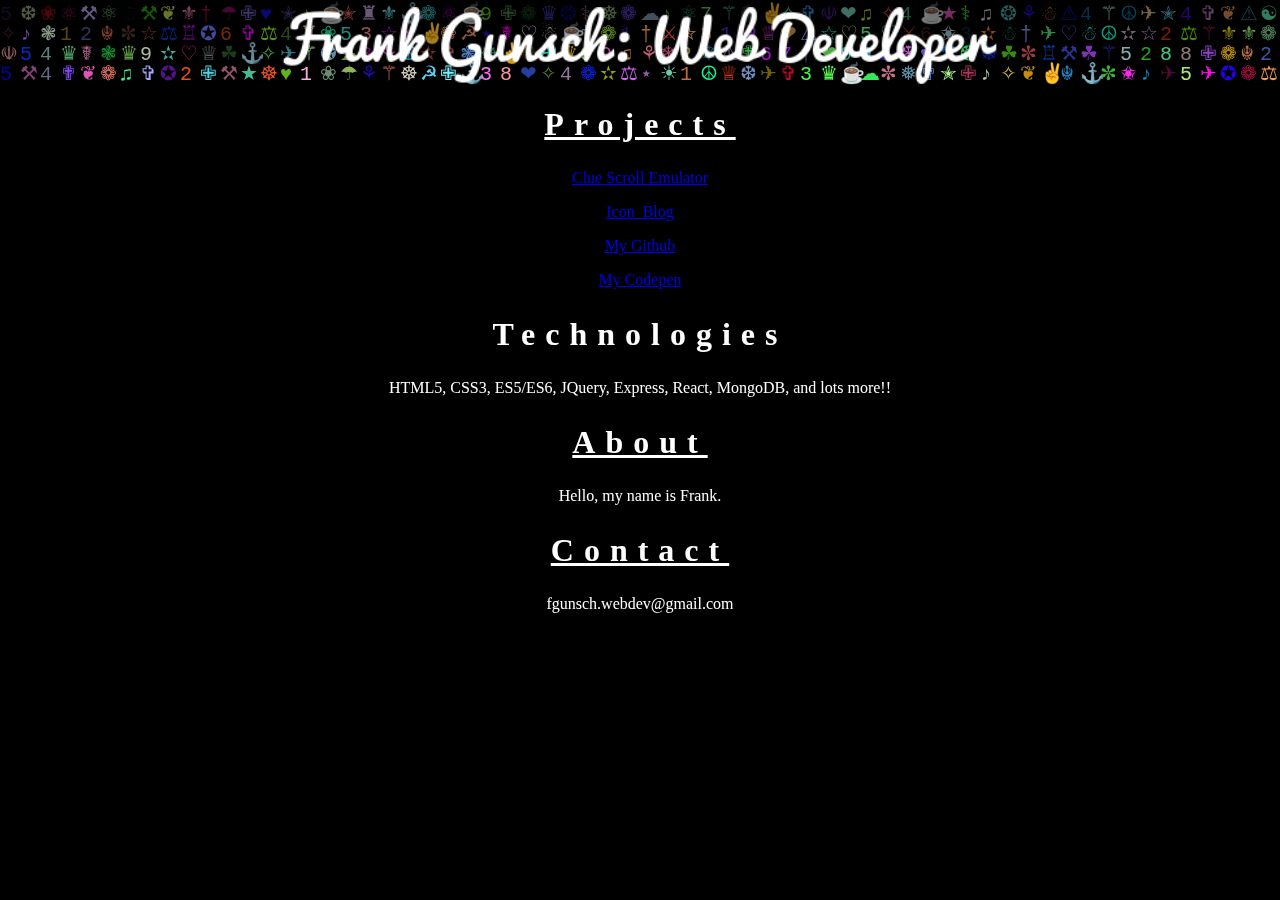
<file: index.html>
<!DOCTYPE html>
<html>

<head>
<title>Frank Gunsch Web Dev.</title>
<meta name="author" content="Frank Gunsch">
<meta name="description" content="Frank Gunsch's kool blog and portfolio.">
<link rel="stylesheet" href="CSSResume.css"> 
<link rel="shortcut icon" href="favicon.ico" type="image/x-icon">
<script src="https://ajax.googleapis.com/ajax/libs/jquery/3.1.1/jquery.min.js"></script>
<script src="ShowMyProjects.js"></script>
<script src="ShowAbout.js"></script>
<script src="ShowContact.js"></script>
	
<script>
	(function(i,s,o,g,r,a,m){i['GoogleAnalyticsObject']=r;i[r]=i[r]||function(){
	(i[r].q=i[r].q||[]).push(arguments)},i[r].l=1*new Date();a=s.createElement(o),
	m=s.getElementsByTagName(o)[0];a.async=1;a.src=g;m.parentNode.insertBefore(a,m)
	})(window,document,'script','https://www.google-analytics.com/analytics.js','ga');

  ga('create', 'UA-97398971-2', 'auto');
  ga('send', 'pageview');
</script>
	
<meta charset="utf-8">   
	
</head>

<body>

<canvas id="c"></canvas>

<div id="container">
    
	<div class="header">
		<p>
			<img src="ResumeLogo.png" alt="cursive-fonts" border="0"> <!-- Source: fontmemes.com -->
		</p>
	</div>
    
    <div class="sub-header">  
		<h2 class="projects">Projects</h2>
        <div class ="project-names">
			<a href="/Clue emulator" target="_blank"><p>Clue Scroll Emulator</p></a>
			<a href="/Iconblog" target="_blank"><p>Icon_Blog</p></a>
			<a href="https://github.com/Yonkai" target="_blank"><p>My Github</p></a>
			<a href="https://codepen.io/Yonkai/" target="_blank"><p>My Codepen</p></a>
        </div>    
    </div>
    
	<div class="toggle" style="text-align:center;">
		<div class="innerText" style="display: inline-block; text-align: left;">
        	<p>
			<a href="/Iconblog" target="_blank">"Icon_Blog":</a><br/><br/>
            This is a basic micro-blog website with an easily interchangeable template and simplisitic <br/>
             design.<br /><br/>
            Stack: HTML,CSS, Google Fonts, Font Awesome
            <br /><br/>
            
	    	<a href="/Clue emulator"  target="_blank">"Clue Scroll Emulator":</a><br/><br/>
            Emulator for an online video game that models in-game reward generation from reverse engineered<br/>
            drop tables.<br /><br/>
            Stack: HTML, CSS, Vanilla JS, JQuery, Responsive Design
            <br /><br/>
            
            "This Website":<br/><br/>
            I use this website in order to host my portfolio and other stuff. You're using it right now. Hello there! <br/><br/>
            Stack: HTML, CSS, Vanilla JS, JQuery, Canvas
            <br /><br/>
            <!-- Add pagination if needed. -->
      
       		</p>
		</div>
	</div>

	<div class="sub-header">
        <h2 class="technologies" >Technologies</h2>
        <div class="technology-types">
		<p>HTML5,</p>
		<p>CSS3,</p>
		<p>ES5/ES6,</p>
		<p>JQuery,</p>
		<p>Express,</p>
		<p>React,</p>
		<p>MongoDB,</p>
		<p>and lots more!!</p>
        </div>
        </div>    
    </div>   
    
    <div class="sub-header">
        <h2 class="about">About</h2>
	    <p>Hello, my name is Frank.</p>
    </div>
    
    <div class="sub-header" >
		<h2 class="contact">Contact</h2>
		<p>fgunsch.webdev@gmail.com</p>
    </div>
</div>

    <!-- function to reload page on resize window.onresize = function(){ location.reload(); } -->
    <!--- add global variable to control matrix array through jquery onhover listener ---------->
 
<!-- This script changes the matrix esque. background if you hover over subheaders -->

<script>
$('.contact,.about,.technologies,.projects').mouseenter(function (){
     if ($(this).is(".contact")){ 
        matrix ="Contact ▲  ▲  ▲  ▲  ▲  ▲  ▲  ▲  ▲  ▲  ▲  ▲  ▲";
        matrix = matrix.split("▲");
         
     }else if($(this).is(".about")){
        matrix ="About ▲  ▲  ▲  ▲  ▲  ▲  ▲  ▲  ▲  ▲  ▲  ▲  ▲";
        matrix = matrix.split("▲");
     }
     else if($(this).is(".projects")){
        matrix ="Projects ▲  ▲  ▲  ▲  ▲  ▲  ▲  ▲  ▲  ▲  ▲  ▲  ▲";
        matrix = matrix.split("▲");
     }
     else if($(this).is(".technologies")){
        matrix ="Technologies ▲  ▲  ▲  ▲  ▲  ▲  ▲  ▲  ▲  ▲  ▲  ▲  ▲";
        matrix = matrix.split("▲");
     }                                                   
    
}); 
    // Resets matrix to default.
$('.contact, .about, .technologies, .projects').mouseleave(function (){
    matrix = "123⚠☤⚕⚚†☯⚖☮⚘⚔☭⚒⚓⚛⚜✠✙✞✟✧⋆★☆✪✫✬✭✮☫☬☸✵❂☘♡♥❤⚘❀❃❁✼☀✌♫♪☃❄❅❆☕☂❦✈♕♛♖♜☁456789"; 
    matrix = matrix.split("");
    
});        
</script>  
    
<script>
    
// getting canvas by id c
var c = document.getElementById('c');
var ctx = c.getContext("2d");
    
//Matches canvas to window size.
c.height = window.innerHeight;
c.width = window.innerWidth;


// Character set.
var matrix = "123⚠☤⚕⚚†☯⚖☮⚘⚔☭⚒⚓⚛⚜✠✙✞✟✧⋆★☆✪✫✬✭✮☫☬☸✵❂☘♡♥❤⚘❀❃❁✼☀✌♫♪☃❄❅❆☕☂❦✈♕♛♖♜☁456789"; 
matrix = matrix.split("");
var font_size = 20;  
var columns = c.width / font_size;
var drops = [];
for (var x = 0; x < columns; x++) 
{
  drops[x] = 1; // sets every value in drops equal to one, this is the y-cord, position in array x-cord.
}

function draw() {  
  ctx.fillStyle = "rgba(0,0,0,.2)"; 
  ctx.fillRect(1, 1, c.width, c.height); 

  function getRandomColor() {
    var letters = '0123456789ABCDEF';
    var color = '#';
    for (var i = 0; i < 6; i++) {
      color += letters[Math.floor(Math.random() * 16)]; 
    }
    return color;
  }
 
  ctx.font = font_size + "px Courier New";

  for (var i = 0; i < drops.length; i++) 
  {
    ctx.fillStyle = getRandomColor();
    var text = matrix[Math.floor(Math.random() * matrix.length)]; 
	  
    // Random value in the matrix array.
    ctx.fillText(text, font_size * i, drops[i] * font_size); 

    if (drops[i] * font_size > c.height) {
      drops[i] = 0;

    }
    drops[i]++;
    
  }
}

setInterval(draw, 140); // 'Tick' rate.
</script>
    
</body>

</html>
</file>
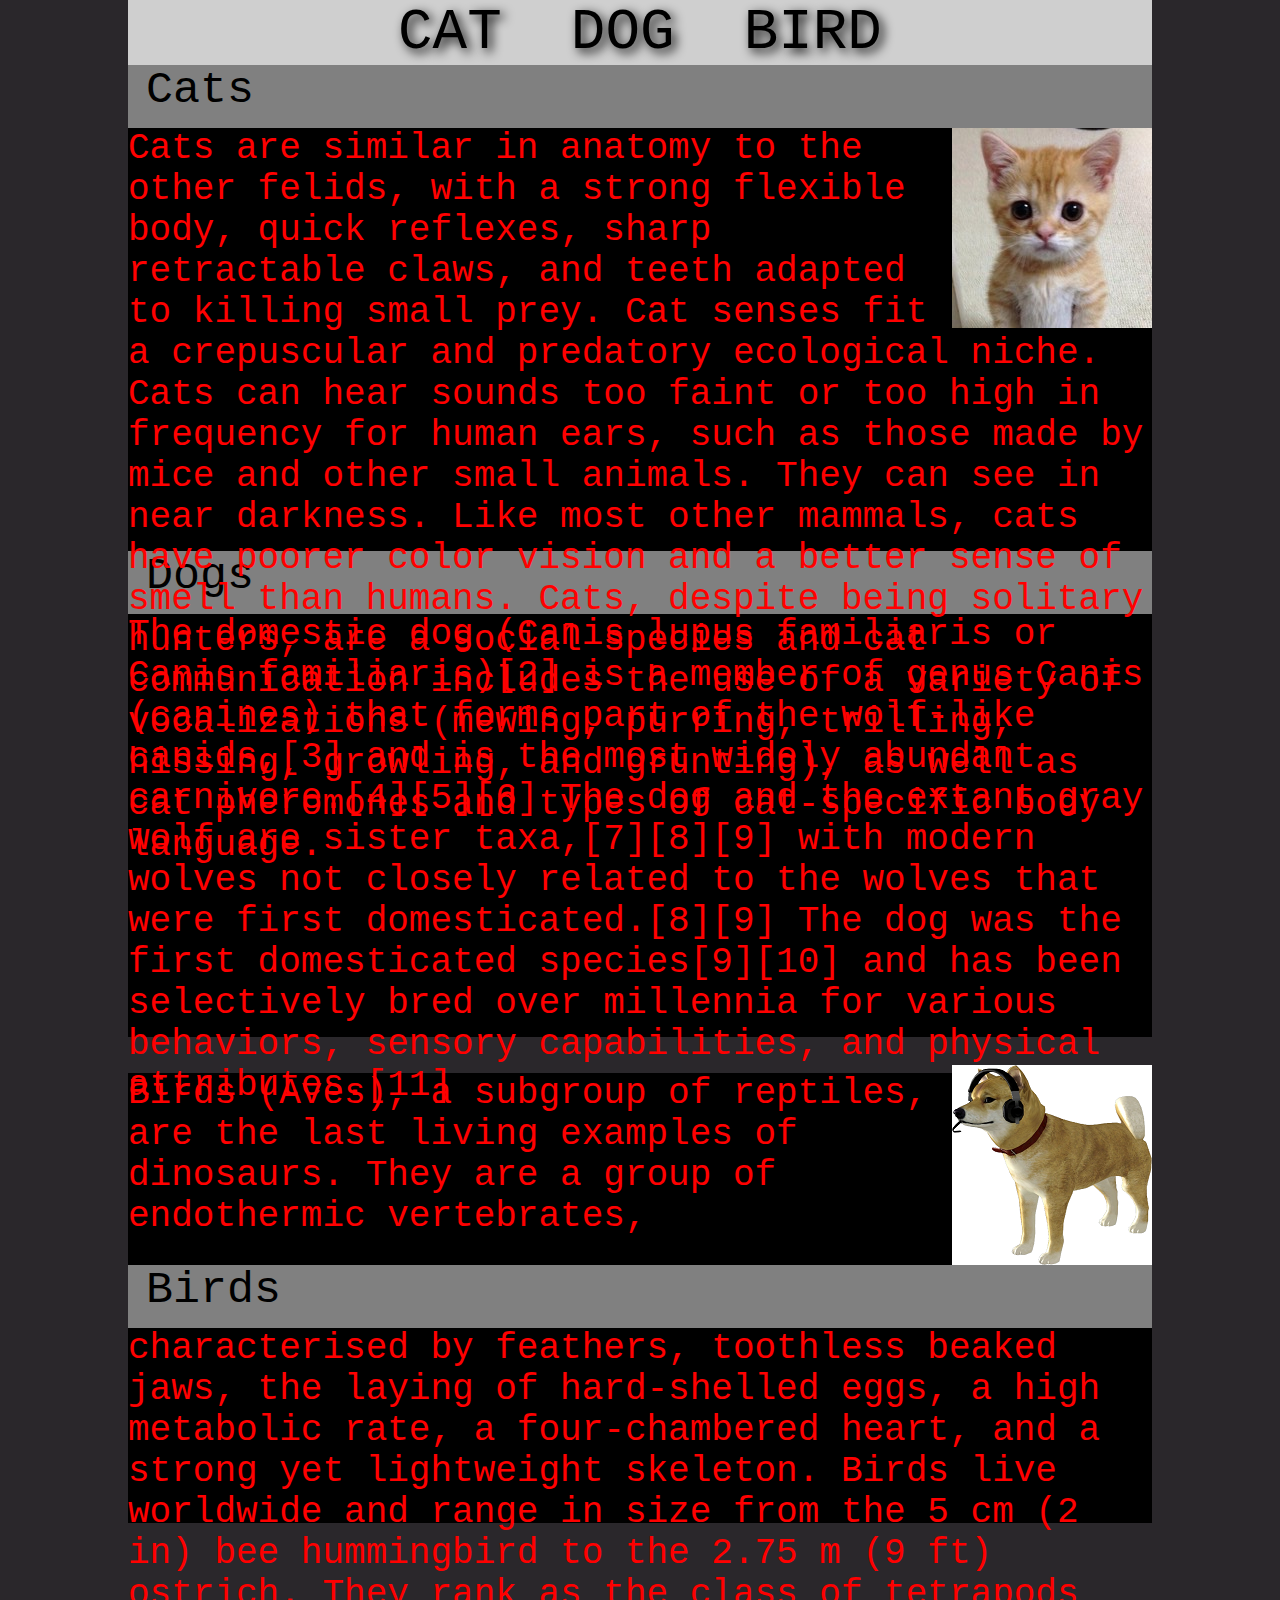
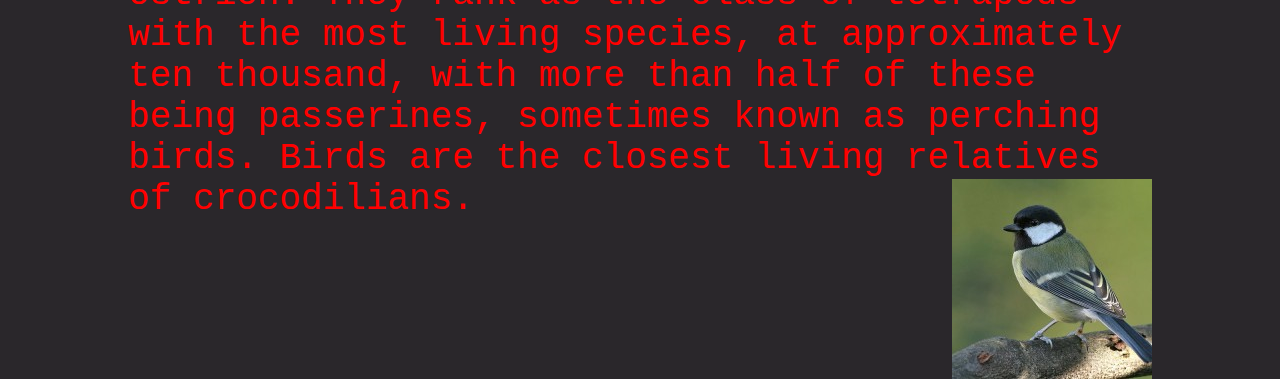
<file: CDB/index.html>
<html>
<head>
	<link rel="stylesheet" href="LayoutCSS.css">
    <title>CDB</title>
  
</head>
    <!-- Body main container -->
<body class="ContainerZero">
    <div class=" ContainerOne">
        <!-- Main Title -->
        <div class="ContainerTwoTitleHolder">
                <header class="title1">CAT  DOG  BIRD</header>  <!-- Don't know how to make it responsive without changing to image, review!!-->
        </div>
        
        <!-- Cat title before info section-->
        <div class="AnimalCard">
            <p >Cats </p>
        </div>
        
        <!-- Cat Info section-->
        <div class="AnimalInfo">
            <p>
                <a  href="https://en.wikipedia.org/wiki/Cat"><img class="AnimalPics" src="cat.png" alt="Noob."></a>
            
            Cats are similar in anatomy to the other felids, with a strong flexible body, quick reflexes, sharp retractable claws, and teeth adapted to killing small prey. Cat senses fit a crepuscular and predatory ecological niche. Cats can hear sounds too faint or too high in frequency for human ears, such as those made by mice and other small animals. They can see in near darkness. Like most other mammals, cats have poorer color vision and a better sense of smell than humans. Cats, despite being solitary hunters, are a social species and cat communication includes the use of a variety of vocalizations (mewing, purring, trilling, hissing, growling, and grunting), as well as cat pheromones and types of cat-specific body language.
            
            </p>
            <!-- Something that I noticed here is that when I put the paragraph before the image on the right,
                 and typed so that the paragraph text reached the image, it pushes the image out of they way,
                 but if I put it after the image, the text wraps around the image, Why is this? Is this part of some
                 bigger propety I'm not aware of? Need to investigate further. -->
        </div>
        
        <!-- Dog title before info section-->
        <div class="AnimalCard">
            <p >Dogs</p>
        </div>
        
        <!-- Dog information-->
        <div class="AnimalInfo">
            <p>The domestic dog (Canis lupus familiaris or Canis familiaris)[2] is a member of genus Canis (canines) that forms part of the wolf-like canids,[3] and is the most widely abundant carnivore.[4][5][6] The dog and the extant gray wolf are sister taxa,[7][8][9] with modern wolves not closely related to the wolves that were first domesticated.[8][9] The dog was the first domesticated species[9][10] and has been selectively bred over millennia for various behaviors, sensory capabilities, and physical attributes.[11]
		    
		    <a  href="https://en.wikipedia.org/wiki/Dog"><img class="AnimalPics" src="doge.png" alt="Noob."></a> </p>
        </div>
        
          <!-- Bird title-->
        <div class="AnimalCard">
            <p >Birds</p>
        </div>
        
         <!-- Bird Info-->
        <div class="AnimalInfo">
            <p>Birds (Aves), a subgroup of reptiles, are the last living examples of dinosaurs. They are a group of endothermic vertebrates, characterised by feathers, toothless beaked jaws, the laying of hard-shelled eggs, a high metabolic rate, a four-chambered heart, and a strong yet lightweight skeleton. Birds live worldwide and range in size from the 5 cm (2 in) bee hummingbird to the 2.75 m (9 ft) ostrich. They rank as the class of tetrapods with the most living species, at approximately ten thousand, with more than half of these being passerines, sometimes known as perching birds. Birds are the closest living relatives of crocodilians.
                <a  href="https://en.wikipedia.org/wiki/Bird"><img class="AnimalPics" src="bird.png" alt="Noob."></a></p>
        </div>
        
    </div>
    
</body>
</html>
</file>
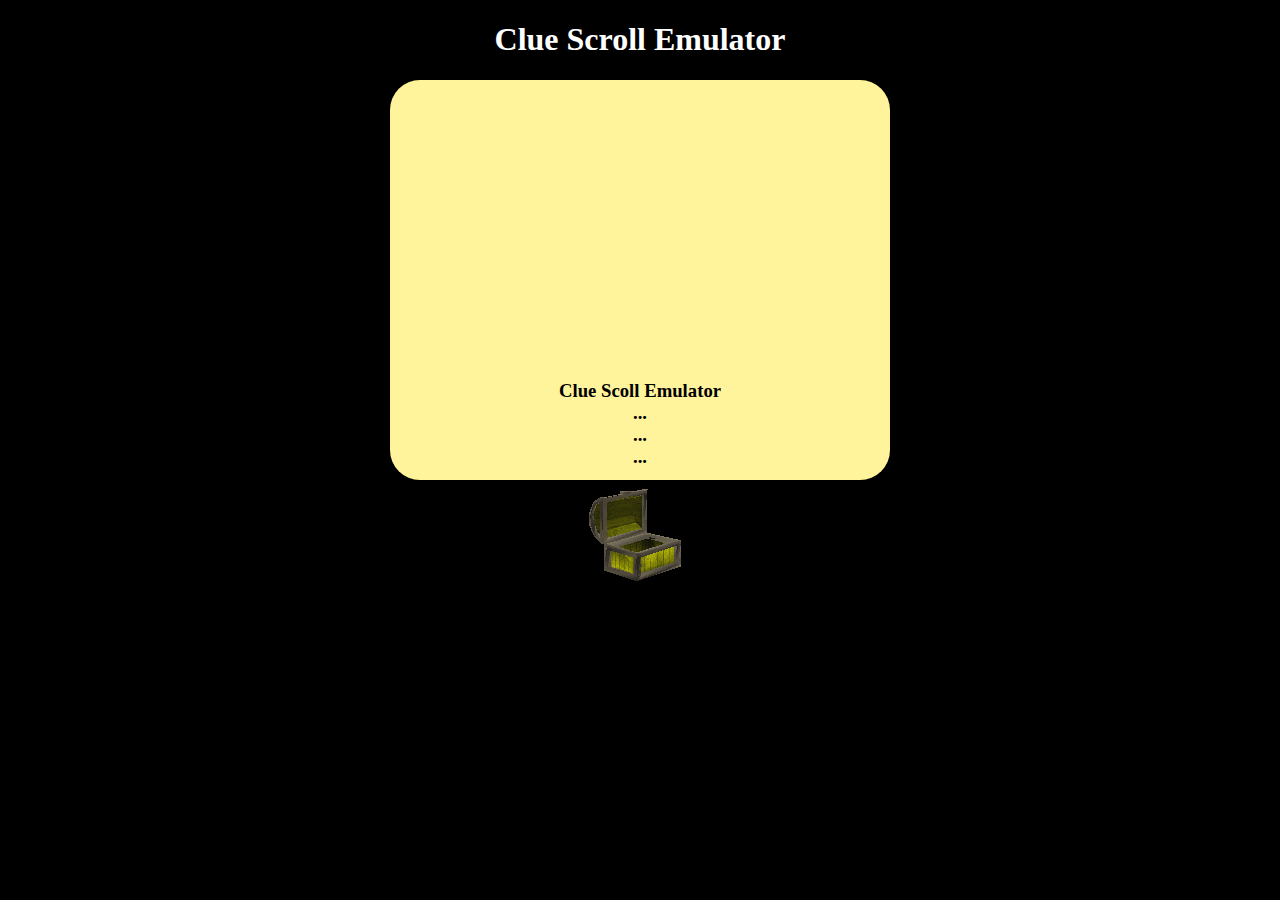
<file: Clue emulator/index.html>
<!DOCTYPE html>
<html>
    <head>
       <link rel="stylesheet" href="ClueGenCSS.css">
       <link href="https://fonts.googleapis.com/css?family=VT323" rel="stylesheet">
        
       <title>Clue Emulator</title>
     
       <meta name="viewport" content="width=device-width, initial-scale=1.0,user-scalable=no">
        
       <script src="RewardGenEasy.js"></script>
       <script src="https://ajax.googleapis.com/ajax/libs/jquery/3.2.1/jquery.min.js"></script>
       <script>
            (function(i,s,o,g,r,a,m){i['GoogleAnalyticsObject']=r;i[r]=i[r]||function(){
            (i[r].q=i[r].q||[]).push(arguments)},i[r].l=1*new Date();a=s.createElement(o),
            m=s.getElementsByTagName(o)[0];a.async=1;a.src=g;m.parentNode.insertBefore(a,m)
            })(window,document,'script','https://www.google-analytics.com/analytics.js','ga');
            ga('create', 'UA-97398971-3', 'auto');
            ga('send', 'pageview');
       </script>
    
    </head>
    <body style="background-color:black;">
        <h1 style="text-align:center;color:white;"> Clue Scroll Emulator</h1>
        
            <div id="test">
                <img id="Placeholder0" src="Placeholder.png" alt="Ot Oh scooby."/>
                <img id="Placeholder1" src="Placeholder.png" alt="Ot Oh scooby."/>
                <img id="Placeholder2" src="Placeholder.png" alt="Ot Oh scooby."/>
                <img id="Placeholder3" src="Placeholder.png" alt="Ot Oh scooby."/>
            </div>
        
            <div class = "iteminfo">
                <h3 class="itemtext" id="itemtext0">Clue Scoll Emulator</h3>
                <h3 class="itemtext" id="itemtext1">...</h3>
                <h3 class="itemtext" id="itemtext2">...</h3>
                <h3 class="itemtext" id="itemtext3">...</h3>
            </div>
                          
            <div class="button">
                <img src="yellow%20chest.png" onclick="PlaceRewards()" alt="Ot Oh scooby."/>
            </div> 
    </body>
</html>
</file>
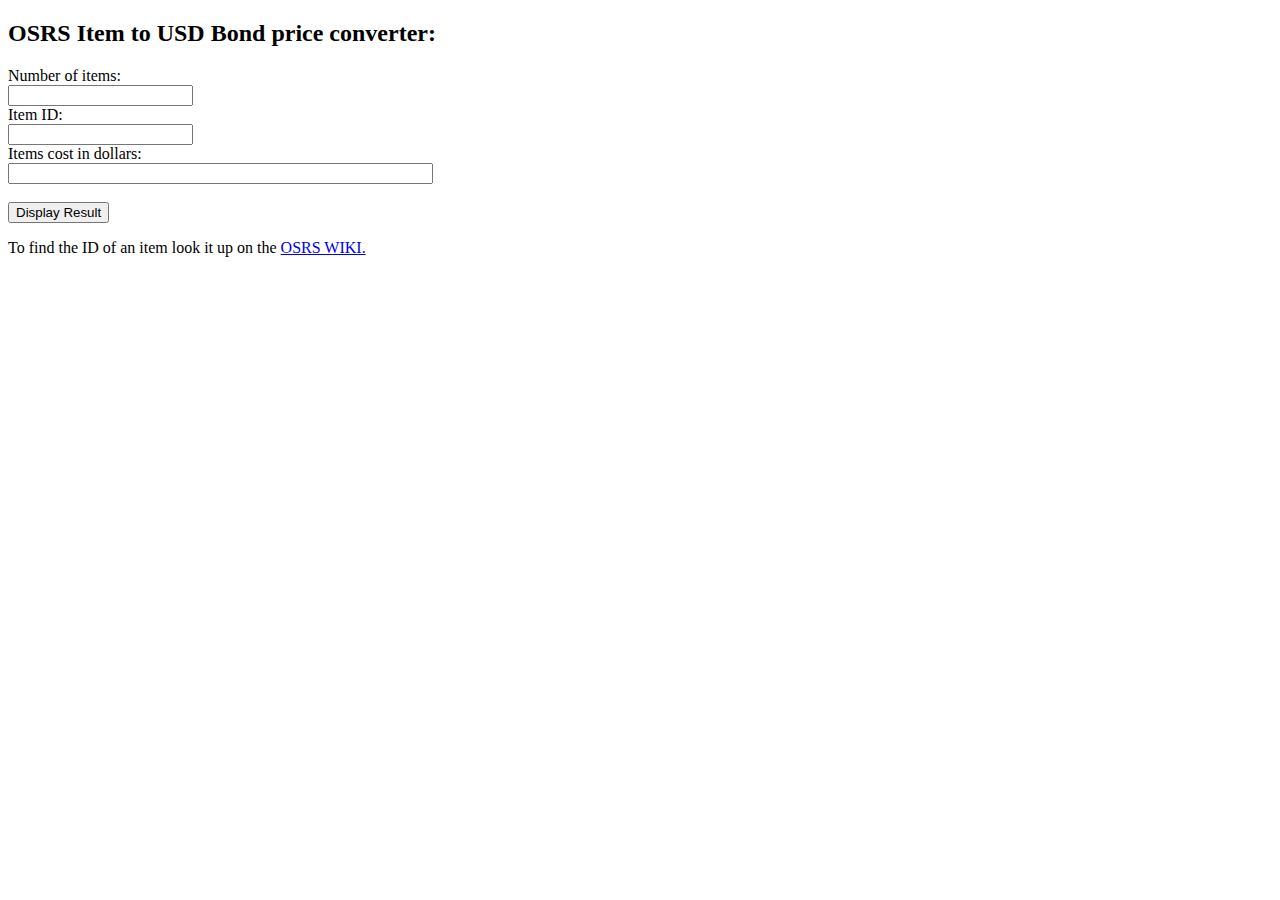
<file: converter35.html>
<!DOCTYPE html>
<html>
<head>
<script src="https://ajax.googleapis.com/ajax/libs/jquery/3.2.0/jquery.min.js"></script>
<title>items</title>
<meta name="viewport" content="width=device-width, initial-scale=1">
<script>
  (function(i,s,o,g,r,a,m){i['GoogleAnalyticsObject']=r;i[r]=i[r]||function(){
  (i[r].q=i[r].q||[]).push(arguments)},i[r].l=1*new Date();a=s.createElement(o),
  m=s.getElementsByTagName(o)[0];a.async=1;a.src=g;m.parentNode.insertBefore(a,m)
  })(window,document,'script','https://www.google-analytics.com/analytics.js','ga');

  ga('create', 'UA-97398971-1', 'auto');
  ga('send', 'pageview');

</script>	
	
<script>
$(document).ready(function(){
    $("#submitinfo").click(function(){
	    var amountOfItems = parseInt(document.getElementById("amountOfItems").value);
        var second_number = parseInt(document.getElementById("theItemID").value);
		
		$.getJSON( "https://api.rsbuddy.com/grandExchange?a=guidePrice&i=" + second_number, function( data ) {
			var items = [];
		    $.each( data, function( key, val ) {
                items.push(key,val);			
		});
        console.log(items[1]);
		
		// Gets the price of bonds and converts to USD
		$.getJSON( "https://api.rsbuddy.com/grandExchange?a=guidePrice&i=13190", function( moredata ) {
			var priceOfBondHolder = [];
		    $.each( moredata, function( key1, val1 ) {
                priceOfBondHolder.push(key1,val1);			
		});
		
		
		document.getElementById("convertedValueGoesInThisBox").value = "USD: " + (amountOfItems * (items[1]*(6/priceOfBondHolder[1]))) ;
});
    });
});
});
</script>
</head>
<body>
<h2> OSRS Item to USD Bond price converter:</h2>
<form>
  Number of items:<br>
  <input type="number" id="amountOfItems" name="amount" size="50">
  <br>
  Item ID:<br>
  <input type="number" name="itemID" id="theItemID" size="50">
  <br>
  Items cost in dollars:
  <br>
  <input type="text"  id="convertedValueGoesInThisBox" name="conversion" size="50">
  <br><br>
  <input id="submitinfo" type="button" name="clickbtn" value="Display Result">
  
</form>
<p> To find the ID of an item look it up on the <a href="http://2007.runescape.wikia.com/wiki/2007scape_Wiki"> OSRS WIKI. </a> <br>
<div></div>
</body>
</html>
</file>
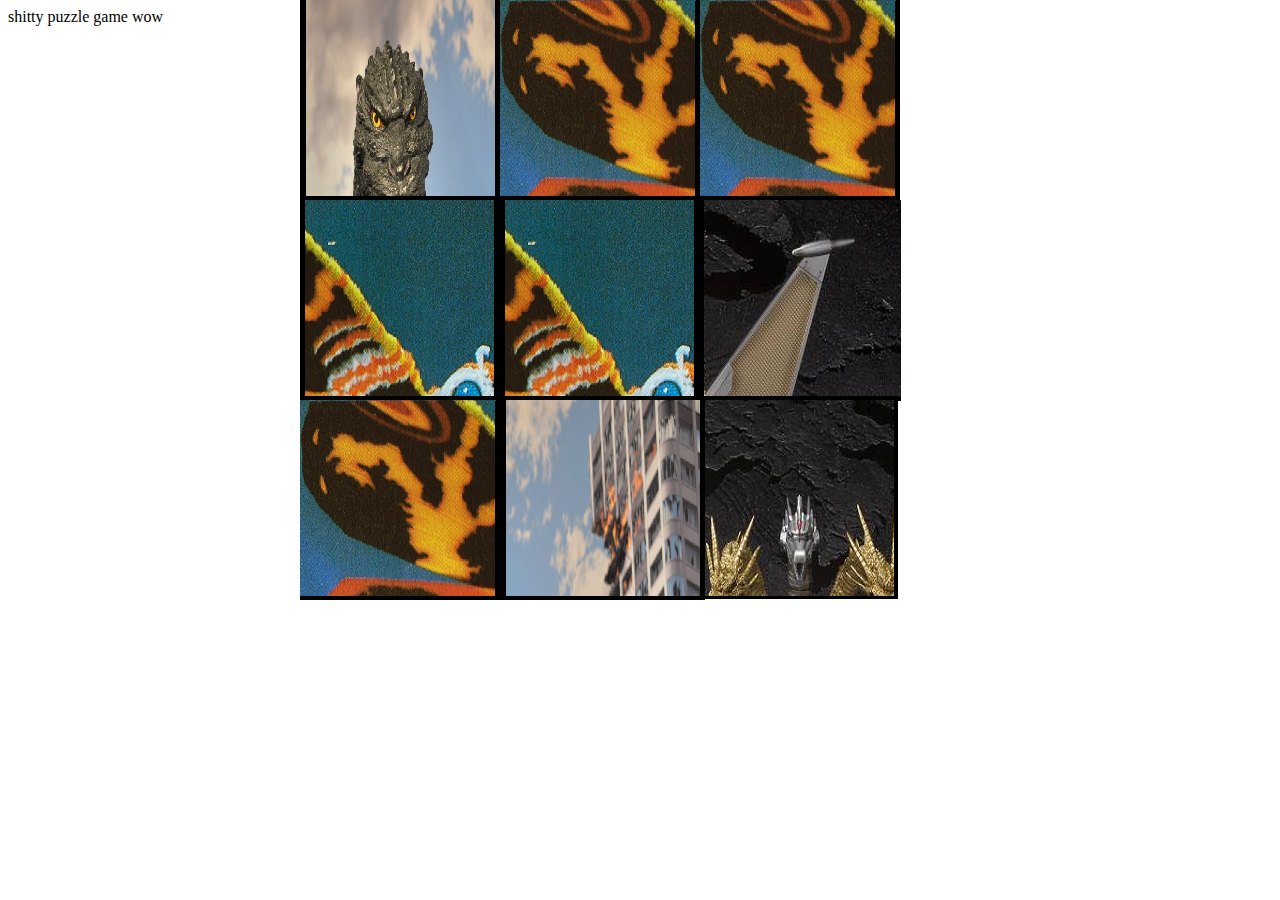
<file: GodPuzzler.html>
<html>

<head>
<link rel="stylesheet" href="PuzzleLayout.css">
<title>God Puzzler</title>
<link rel="icon" href="" />
<script src="PuzzleFunction.js">
</script>
</head>

<body id="body" onload="setImages()">
    
    <p onclick="loaddoge()">shitty puzzle game wow</p>
	
    <div id="Square1">
        <img class="PuzzlePiece" id="Sq11" onclick="set11()" src=""  alt =""/>
    </div>
    <div id="Square2">
        <img class="PuzzlePiece" id="Sq12" src="" onclick="set12()" alt =""/>
    </div>
      <div id="Square3">
        <img class="PuzzlePiece" id="Sq13" src="" onclick="set13()" alt =""/>
    </div>
    
     <div id="Square4">
        <img class="PuzzlePiece" id="Sq21" src="" onclick="set21()" alt =""/>
    </div>
    <div id="Square5">
        <img class="PuzzlePiece" id="Sq22" src="" onclick="set22()" alt =""/>
    </div>
      <div id="Square6">
        <img class="PuzzlePiece" id="Sq23" src="" onclick="set23()" alt =""/>
    </div>
    
     <div id="Square7">
        <img class="PuzzlePiece" id="Sq31" src=""  onclick="set31()"alt =""/>
    </div>
    <div id="Square8">
        <img class="PuzzlePiece" id="Sq32" src="" onclick="set32()" alt =""/>
    </div>
      <div id="Square9">
        <img class="PuzzlePiece" id="Sq33" src="" onclick="set33()" alt =""/>
    </div>

    
    
<script
    

    
</body>

</html>
</file>
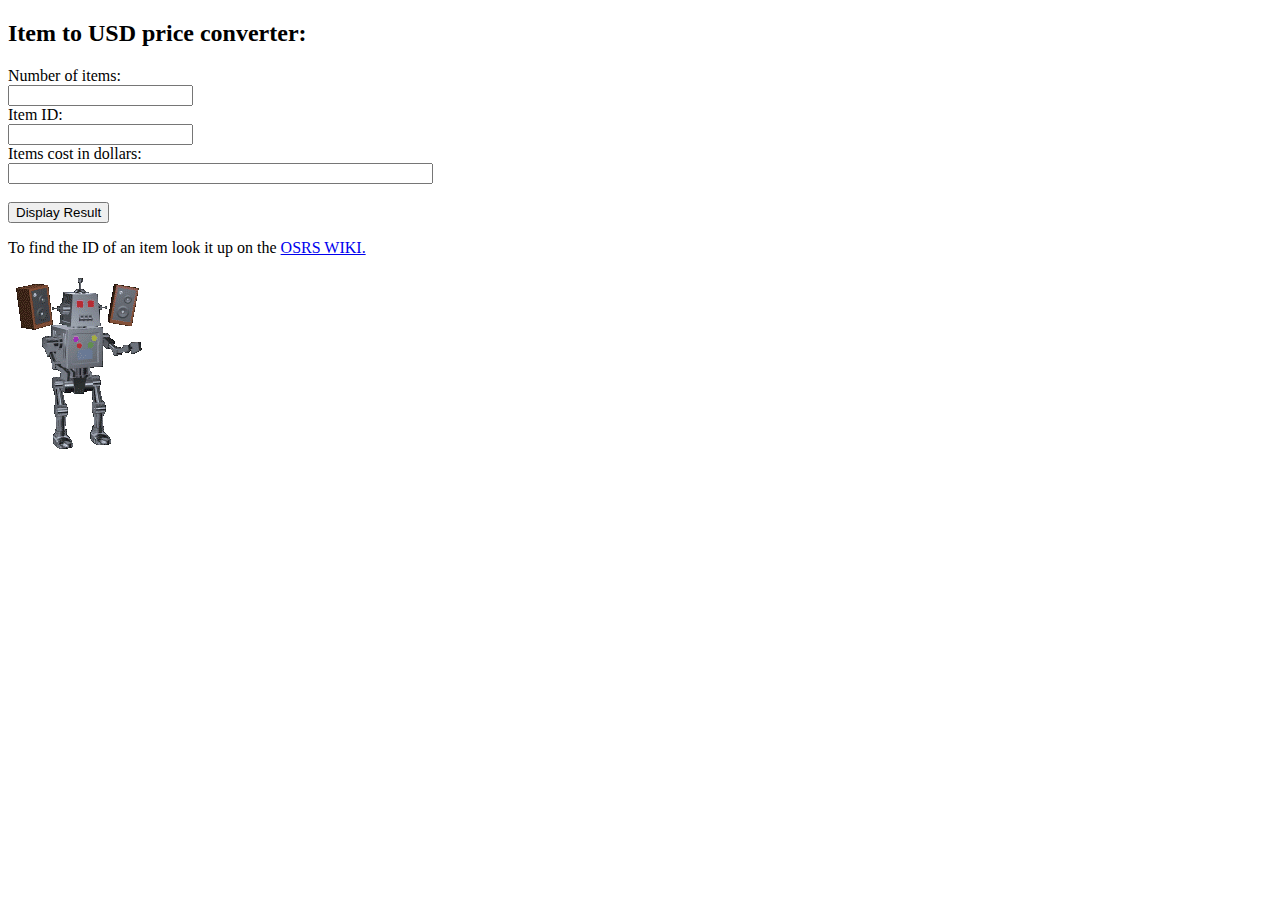
<file: pricecheck2.html>
<!DOCTYPE html>
<html>
<head>
<script src="https://ajax.googleapis.com/ajax/libs/jquery/3.2.0/jquery.min.js"></script>
<title>items</title>
<meta name="viewport" content="width=device-width, initial-scale=1">
<script>
$(document).ready(function(){
    $("#submitinfo").click(function(){
	    var amountOfItems = parseInt(document.getElementById("amountOfItems").value);
        var second_number = parseInt(document.getElementById("theItemID").value);
		
		$.getJSON( "https://api.rsbuddy.com/grandExchange?a=guidePrice&i=" + second_number, function( data ) {
			var items = [];
		    $.each( data, function( key, val ) {
                items.push(key,val);			
		});
        console.log(items[1]);
		
		// Gets the price of bonds and converts to USD
		$.getJSON( "https://api.rsbuddy.com/grandExchange?a=guidePrice&i=13190", function( moredata ) {
			var priceOfBondHolder = [];
		    $.each( moredata, function( key1, val1 ) {
                priceOfBondHolder.push(key1,val1);			
		});
		
		
		document.getElementById("convertedValueGoesInThisBox").value = "USD: " + (amountOfItems * (items[1]*(6/priceOfBondHolder[1]))) ;
});
    });
});
});
</script>
</head>
<body>
<h2> Item to USD price converter:</h2>
<form>
  Number of items:<br>
  <input type="number" id="amountOfItems" name="amount" size="50">
  <br>
  Item ID:<br>
  <input type="number" name="itemID" id="theItemID" size="50">
  <br>
  Items cost in dollars:
  <br>
  <input type="text"  id="convertedValueGoesInThisBox" name="conversion" size="50">
  <br><br>
  <input id="submitinfo" type="button" name="clickbtn" value="Display Result">
  
</form>
<p> To find the ID of an item look it up on the <a href="http://2007.runescape.wikia.com/wiki/2007scape_Wiki"> OSRS WIKI. </a> <br> <br>
<img src="18.gif" alt="concaine bot."> 
<div></div>
</body>
</html>
</file>
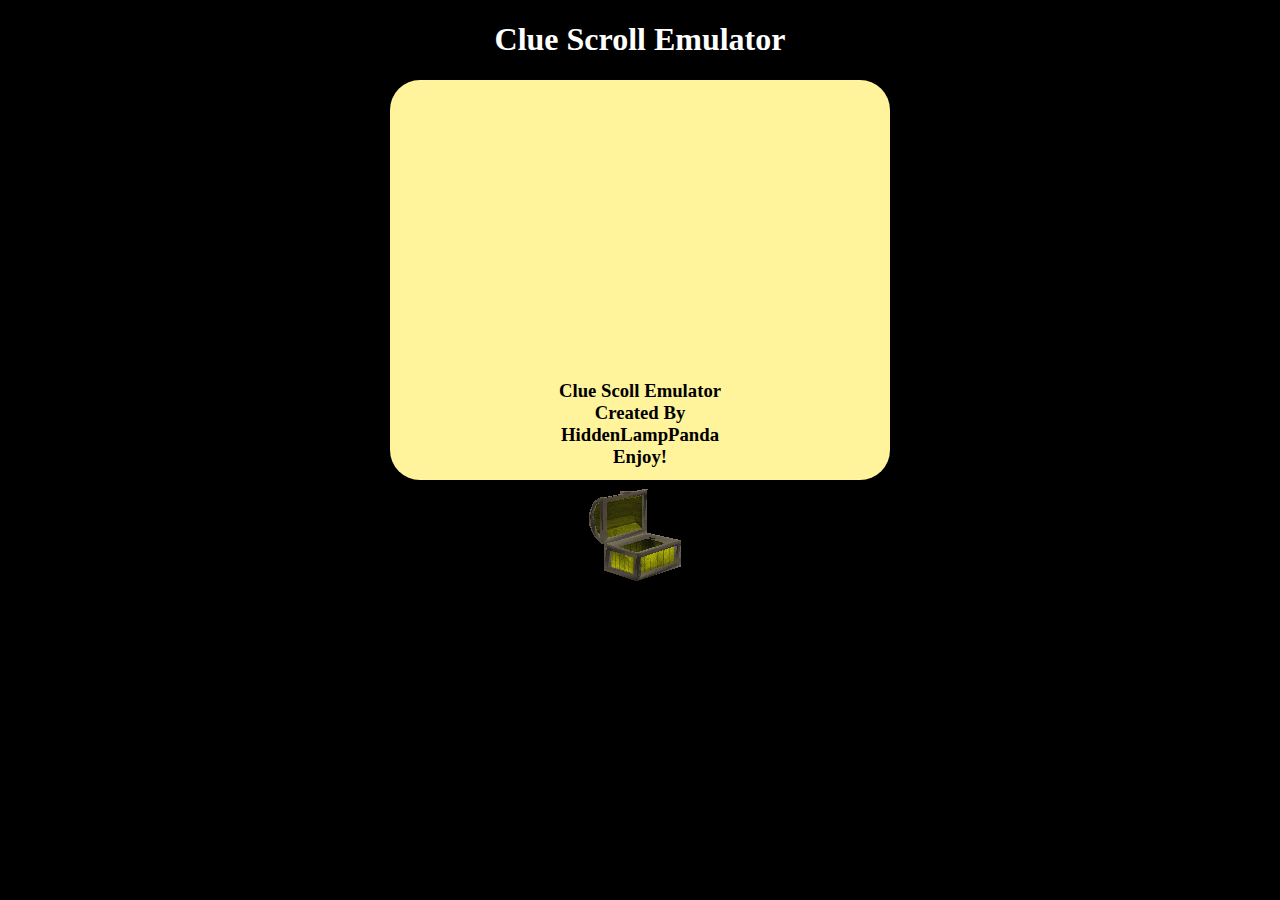
<file: Clue emulator/ClueGenV2HTML.html>
<!DOCTYPE html>
<html>
    <head>
        <link rel="stylesheet" href="ClueGenCSS.css">
        <title>Clue Emulator</title>
        
       <meta name="viewport" content="width=device-width, initial-scale=1.0,user-scalable=no">
       <script src="RewardGenEasy.js"></script>
       <script src="https://ajax.googleapis.com/ajax/libs/jquery/3.2.1/jquery.min.js"></script>
        
    </head>
    <body style="background-color:black;">
            <h1 style="text-align:center;color:white;"> Clue Scroll Emulator</h1>
            <div id="test">
                <img id="Placeholder0" src="Placeholder.png" alt="Ot Oh scooby."/>
                <img id="Placeholder1" src="Placeholder.png" alt="Ot Oh scooby."/>
                <img id="Placeholder2" src="Placeholder.png" alt="Ot Oh scooby."/>
                <img id="Placeholder3" src="Placeholder.png" alt="Ot Oh scooby."/>
            </div>
        
            <div class = "iteminfo">
                          <h3 class="itemtext" id="itemtext0">Clue Scoll Emulator</h3>
                          <h3 class="itemtext" id="itemtext1"> Created By </h3>
                          <h3 class="itemtext" id="itemtext2">HiddenLampPanda </h3>
                          <h3 class="itemtext" id="itemtext3">Enjoy! </h3>
             </div>
                          
            <div class="button">
                 <img src="yellow%20chest.png" onclick="PlaceRewards()" alt="Ot Oh scooby."/>
                 
            </div>
        
    </body>
</html>    

<!-- Ban emily. -->
</file>
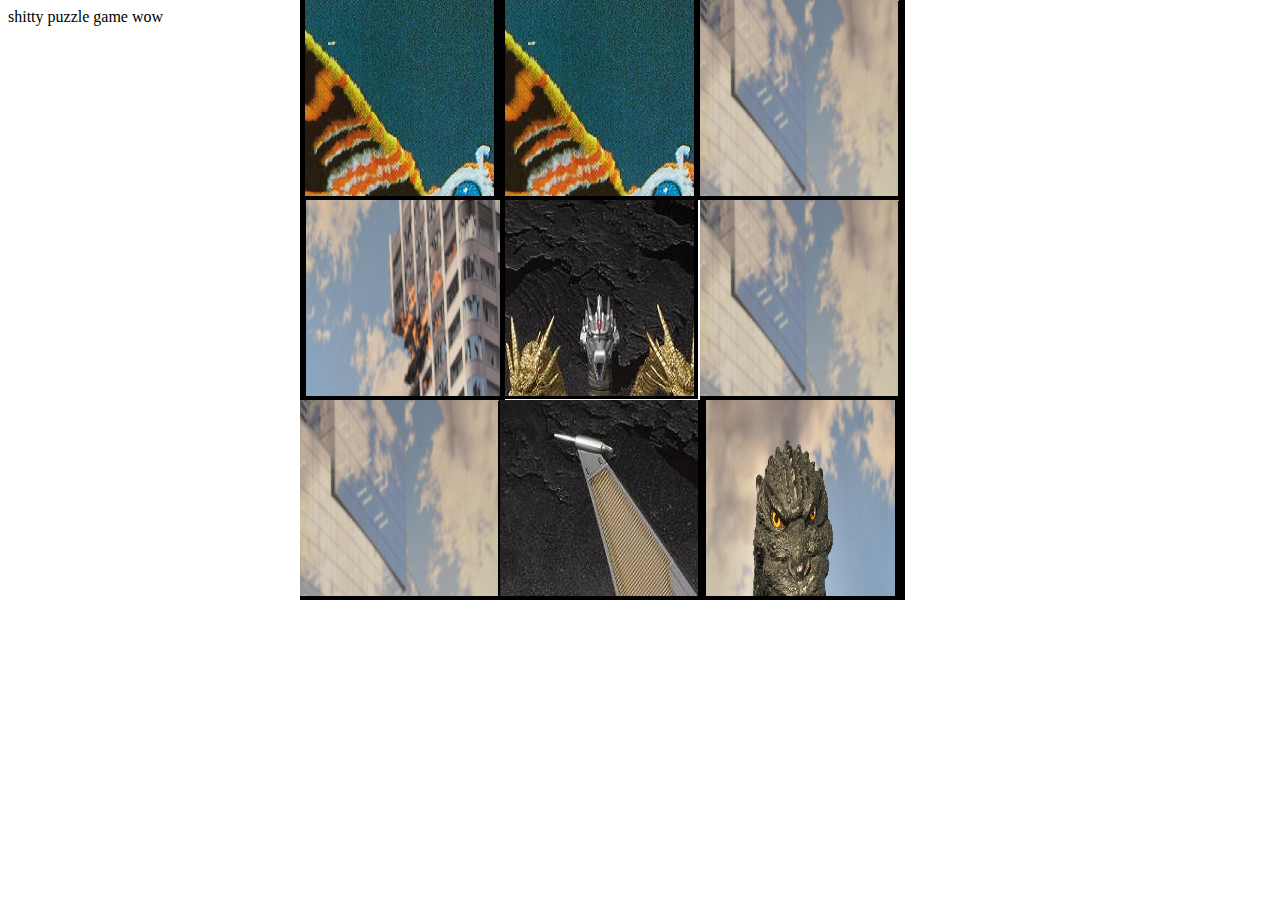
<file: puzzle game/GodPuzzler.html>
<html>

<head>
<link rel="stylesheet" href="PuzzleLayout.css">
<title>God Puzzler</title>
<link rel="icon" href="" />
<script src="PuzzleFunction.js">
</script>
</head>

<body id="body" onload="setImages()">
    
    <p onclick="loaddoge()">shitty puzzle game wow</p>
	
    <div id="Square1">
        <img class="PuzzlePiece" id="Sq11" onclick="set11()" src=""  alt =""/>
    </div>
    <div id="Square2">
        <img class="PuzzlePiece" id="Sq12" src="" onclick="set12()" alt =""/>
    </div>
      <div id="Square3">
        <img class="PuzzlePiece" id="Sq13" src="" onclick="set13()" alt =""/>
    </div>
    
     <div id="Square4">
        <img class="PuzzlePiece" id="Sq21" src="" onclick="set21()" alt =""/>
    </div>
    <div id="Square5">
        <img class="PuzzlePiece" id="Sq22" src="" onclick="set22()" alt =""/>
    </div>
      <div id="Square6">
        <img class="PuzzlePiece" id="Sq23" src="" onclick="set23()" alt =""/>
    </div>
    
     <div id="Square7">
        <img class="PuzzlePiece" id="Sq31" src=""  onclick="set31()"alt =""/>
    </div>
    <div id="Square8">
        <img class="PuzzlePiece" id="Sq32" src="" onclick="set32()" alt =""/>
    </div>
      <div id="Square9">
        <img class="PuzzlePiece" id="Sq33" src="" onclick="set33()" alt =""/>
    </div>

    
    
<script
    

    
</body>

</html>
</file>
<file: CSSResume.css>
.header,
.sub-header {
    text-align: center;
}
.technology-types p {
    display: inline;
}
body {
    background-color: black;
    color: white;
}
canvas {
    display: block;
    position: fixed;
    z-index: -1;
    top: 0;
    left: 0;
}
h2 {
    font-size: 2em;
    letter-spacing: 10px;
}
img {
    transform: scale(1.3, 1.3);
    -ms-transform: scale(1.3, 1.3);
    -webkit-transform: scale(1.3, 1.3);
}

.about,.contact,.projects
{
    text-decoration: underline;
}



.textForSubheadingsHidden{
    text-align:center;
    
   
}

.toggle
{
    display:none;
}

.innerText{
    background-color:black;
    color:white;
    letter-spacing:6.4px;
    font-size:20px;
   
}
</file>
<file: CDB/LayoutCSS.css>
.ContainerOne {
    height:100%;
    max-width:80%;
    margin: 0 auto;
    background-color:#111012;  
}

.ContainerZero {
    margin:0px;
    background-color:#2A272B;
}

.ContainerTwoTitleHolder {
    width:100%;
    /* height:15%; */
    background-color:#CFCFCF;
    border:none;
}

.ContainerThreeTitle {
    margin:0 auto;
    width:80%;
    height:100%;
    
}

.title1 {
    text-align: center;
    font-family:"Courier New", Courier, monospace;
    font-size:4.5vw;
    text-shadow: 4px 4px 10.4px black;
    white-space: pre;
    
    /* Looks different on iphone because of how it's an upright rectangle shape, could have like
        a system that detects the viewport type, but it's passable */
    
    /*https://www.tutorialspoint.com/css/css_measurement_units.htm website describing different fonts*/
    /*To do: Responsive design*/
}

.AnimalCard {
    float:left;
    width:100%;
    height:5%;
    background-color:#808080;
    display:block;
    padding-bottom: 2vmin;
}

.AnimalCard p  {
    display:inline;
    font-size:5vmin;
    font-family:"Courier New", Courier, monospace;
    padding-left: 2vmin;
   
}


.AnimalInfo {
    width:100%;
    height:50%;
    background-color: black;
}

.AnimalInfo p {
    color:red;
    font-family:"Courier New", Courier, monospace;
    font-size: 4vmin;
}



/* Notes to self...*/

/* Flexbox to make it auto-respond like the text/title? Go over responsive design on w3Schools/Mozzila..*/

/* Learn what all the weird stuff in the header means on the source for other sites */

/* learn more about best practices for organization, it really helps imo*/

/* Not feeling constantly disorganzied with all the screens I have up*/

/* Addable content/modifications: User Sign up, A multiple page setup where you click on a link and go to an info section
   for each animal, responsivness, panel view through, professional graphics, other sections/designs
    proper-ass working gitHub with master and working model branches. Way to take better notes to reference
    for the future. General JavaScript/JQuery Stuff. How to open links in different window/tab, etc.
	How to make big title collapse, too.
*/


.AnimalPics {
    float:right;
    padding-left: 20px;
}
</file>
<file: Clue emulator/ClueGenCSS.css>
#test{
    background-color:#fff39b;
    width:500px;
    height:400px;
    margin:0 auto;
    border-radius: 30px;
    display:flex;
    justify-content:space-around;
    align-items:center;
}
.button{
    margin:0 auto;
    margin-top:5px;
    text-align:center;
    
}

@media only screen and (max-width: 500px) {
     #test{
    background-color:#fff39b;
    width:100%;
    height:300px;
    margin:0 auto;
    border-radius: 30px;
}
}

.iteminfo{
  margin-bottom:0px;   
  margin-top:-100px;
  text-align:center;
  padding:0px;
}

.itemtext{
  margin:0px;
  
}
</file>
<file: PuzzleLayout.css>
#Square1 {
    position: absolute;
    left: 300px;
    top: 0px;
}
#Square2 {
    position: absolute;
    left: 500px;
    top: 0px;
}
#Square3 {
    position: absolute;
    left: 700px;
    top: 0px;
}
#Square4 {
    position: absolute;
    left: 300px;
    top: 200px;
}
#Square5 {
    position: absolute;
    left: 500px;
    top: 200px;
}
#Square6 {
    position: absolute;
    left: 700px;
    top: 200px;
}
#Square7 {
    position: absolute;
    left: 300px;
    top: 400px;
}
#Square8 {
    position: absolute;
    left: 500px;
    top: 400px;
}
#Square9 {
    position: absolute;
    left: 700px;
    top: 400px;
}
</file>
<file: puzzle game/PuzzleLayout.css>
#Square1 {
    position: absolute;
    left: 300px;
    top: 0px;
}
#Square2 {
    position: absolute;
    left: 500px;
    top: 0px;
}
#Square3 {
    position: absolute;
    left: 700px;
    top: 0px;
}
#Square4 {
    position: absolute;
    left: 300px;
    top: 200px;
}
#Square5 {
    position: absolute;
    left: 500px;
    top: 200px;
}
#Square6 {
    position: absolute;
    left: 700px;
    top: 200px;
}
#Square7 {
    position: absolute;
    left: 300px;
    top: 400px;
}
#Square8 {
    position: absolute;
    left: 500px;
    top: 400px;
}
#Square9 {
    position: absolute;
    left: 700px;
    top: 400px;
}
</file>
